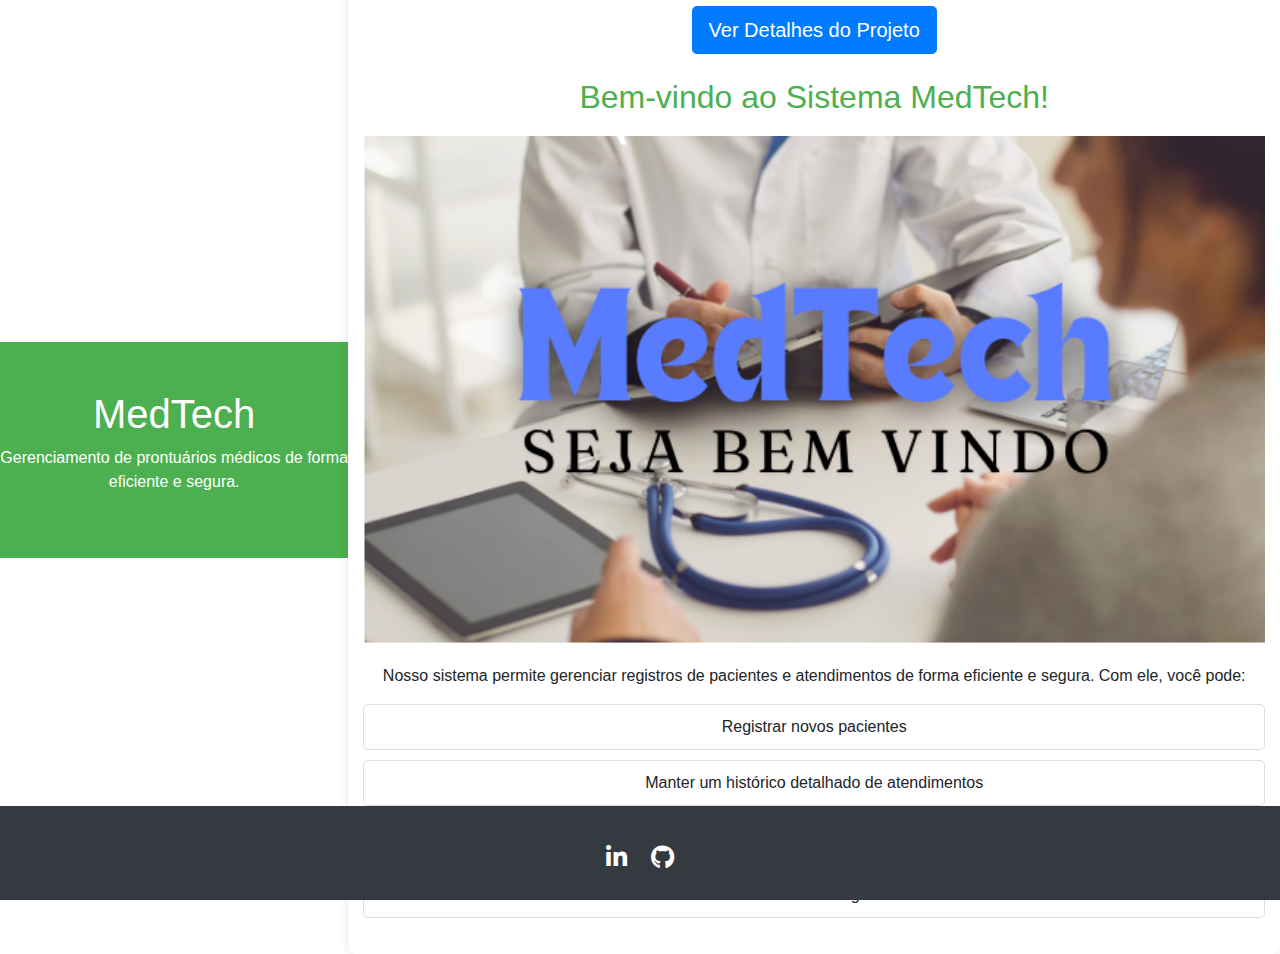
<file: index.html>
<!DOCTYPE html>
<html lang="pt-BR">
<head>
    <meta charset="UTF-8">
    <meta name="viewport" content="width=device-width, initial-scale=1.0">
    <title>MedTech</title>
    <link rel="stylesheet" href="main.css">
    <link rel="icon" href="../assets/images/medtech-favicon.png" type="image/x-icon">
    <link rel="stylesheet" href="https://cdnjs.cloudflare.com/ajax/libs/font-awesome/6.0.0-beta3/css/all.min.css">
    <link href="https://stackpath.bootstrapcdn.com/bootstrap/4.5.2/css/bootstrap.min.css" rel="stylesheet">
</head>
<body>
    <header class="text-center py-5">
        <h1>MedTech</h1>
        <p>Gerenciamento de prontuários médicos de forma eficiente e segura.</p>
    </header>
    
    <main class="container my-5">
        <section class="text-center">
            <p>Para saber mais sobre o projeto MedTech, clique no botão abaixo:</p>
            <a href="infos.html" class="btn btn-primary btn-lg mb-4">Ver Detalhes do Projeto</a>
        </section>
        <section>
            <h2>Bem-vindo ao Sistema MedTech!</h2>
            <img src="medtech-banner.png" alt="Banner do Sistema MedTech" class="banner-image img-fluid">
            <p>Nosso sistema permite gerenciar registros de pacientes e atendimentos de forma eficiente e segura. Com ele, você pode:</p>
            <ul>
                <li>Registrar novos pacientes</li>
                <li>Manter um histórico detalhado de atendimentos</li>
                <li>Acessar informações de contato rapidamente</li>
                <li>Gerenciar dados de forma segura e confidencial</li>
            </ul>
        </section>
    </main>
    
    <footer class="bg-dark text-center py-4">
        <div class="social-icons">
            <a href="https://www.linkedin.com/in/checchinatomf/" target="_blank" class="social-icon"><i class="fab fa-linkedin-in"></i></a>
            <a href="https://github.com/otalco" target="_blank" class="social-icon"><i class="fab fa-github"></i></a>
        </div>
    </footer>

    <script src="https://code.jquery.com/jquery-3.5.1.slim.min.js"></script>
    <script src="https://cdn.jsdelivr.net/npm/@popperjs/core@2.5.4/dist/umd/popper.min.js"></script>
    <script src="https://stackpath.bootstrapcdn.com/bootstrap/4.5.2/js/bootstrap.min.js"></script>
</body>
</html>
</file>
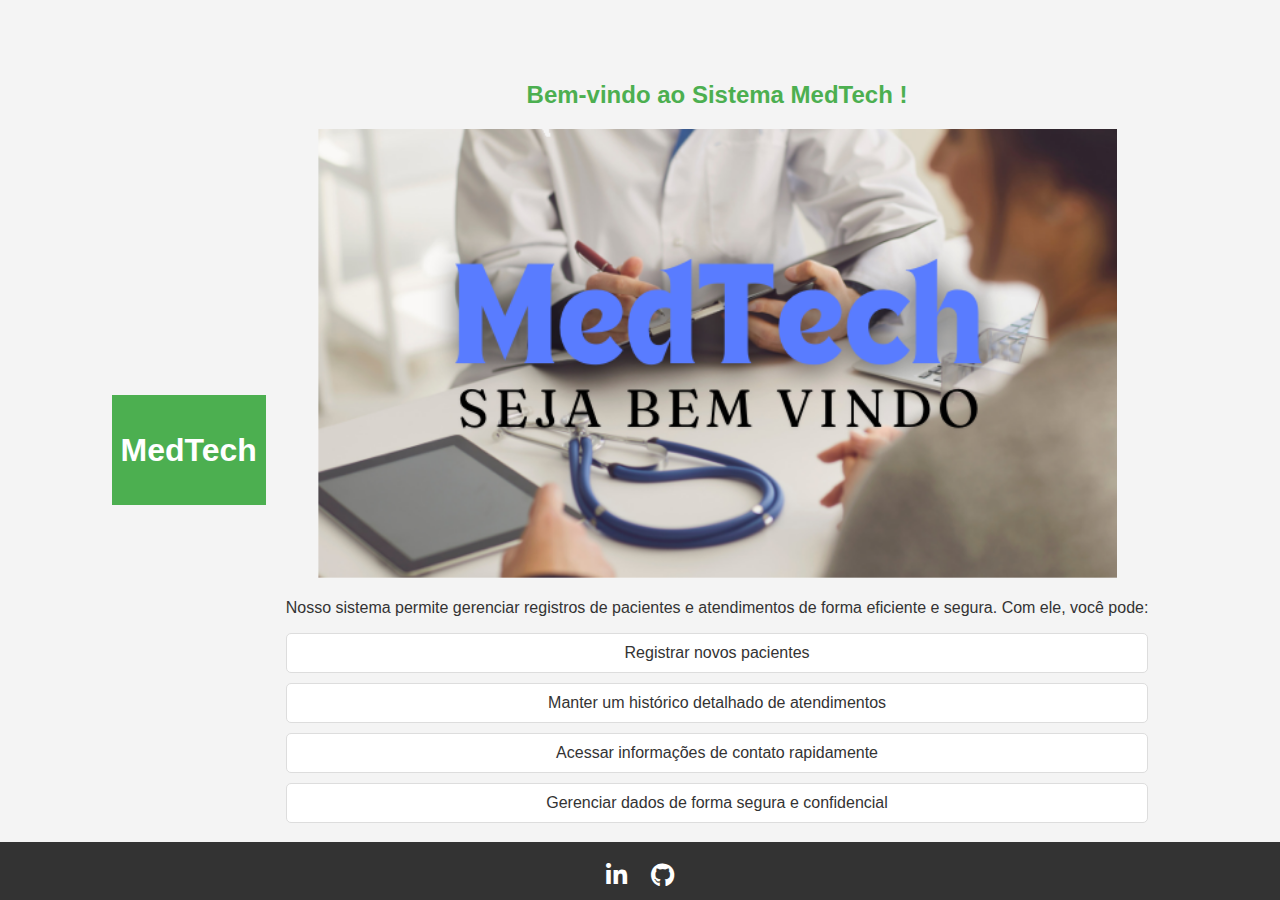
<file: landingPage.html>
<!DOCTYPE html>
<html lang="pt-BR">
<head>
    <meta charset="UTF-8">
    <meta name="viewport" content="width=device-width, initial-scale=1.0">
    <title>MedTech</title>
    <link rel="stylesheet" href="main.css">
    <link rel="icon" href="../assets/images/medtech-favicon.png" type="image/x-icon">
    <link rel="stylesheet" href="https://cdnjs.cloudflare.com/ajax/libs/font-awesome/6.0.0-beta3/css/all.min.css">
</head>
<body>
    <header>
        <h1> MedTech </h1>
    </header>
    
    <main>
        <section>
            <h2>Bem-vindo ao Sistema MedTech !</h2>
            <img src="medtech-banner.png" alt="Banner do Sistema MedTech" class="banner-image">
            <p>Nosso sistema permite gerenciar registros de pacientes e atendimentos de forma eficiente e segura. Com ele, você pode:</p>
            <ul>
                <li>Registrar novos pacientes</li>
                <li>Manter um histórico detalhado de atendimentos</li>
                <li>Acessar informações de contato rapidamente</li>
                <li>Gerenciar dados de forma segura e confidencial</li>
            </ul>
        </section>
    </main>
    <footer>
        <div class="social-icons">
            <a href="https://www.linkedin.com/in/checchinatomf/" target="_blank" class="social-icon"><i class="fab fa-linkedin-in"></i></a>
            <a href="https://github.com/otalco" target="_blank" class="social-icon"><i class="fab fa-github"></i></a>
        </div>
    </footer>
</body>
</html>
</file>
<file: main.css>
body {
    font-family: Arial, sans-serif;
    background-color: #f2f2f2;
    margin: 0;
    padding: 0;
    display: flex;
    justify-content: center;
    align-items: center;
    height: 100vh;
}

.container {
    background-color: #fff;
    padding: 20px;
    border-radius: 8px;
    box-shadow: 0 0 10px rgba(0, 0, 0, 0.1);
    width: 100%;
    max-width: 400px;
}

h1 {
    text-align: center;
    margin-bottom: 20px;
}

.form-group {
    margin-bottom: 15px;
}

.form-group label {
    display: block;
    margin-bottom: 5px;
    font-weight: bold;
}

.form-group input,
.form-group select,
.form-group textarea {
    width: 100%;
    padding: 8px;
    box-sizing: border-box;
    border: 1px solid #ccc;
    border-radius: 4px;
}

.form-group textarea {
    resize: vertical;
    height: 100px;
}

.form-group button {
    width: 100%;
    padding: 10px;
    background-color: #4CAF50;
    color: white;
    border: none;
    border-radius: 4px;
    cursor: pointer;
    font-size: 16px;
}

.form-group button:hover {
    background-color: #45a049;
}

body {
    font-family: Arial, sans-serif;
    background-color: #f2f2f2;
    margin: 0;
    padding: 0;
    display: flex;
    justify-content: center;
    align-items: center;
    min-height: 100vh;
}

.container {
    background-color: #fff;
    padding: 20px;
    border-radius: 8px;
    box-shadow: 0 0 10px rgba(0, 0, 0, 0.1);
    width: 100%;
    max-width: 800px;
    margin: 20px;
}

h1 {
    text-align: center;
    margin-bottom: 20px;
}

button {
    display: block;
    width: 100%;
    padding: 10px;
    background-color: #4CAF50;
    color: white;
    border: none;
    border-radius: 4px;
    cursor: pointer;
    font-size: 16px;
    margin-bottom: 10px;
}

button:hover {
    background-color: #45a049;
}

table {
    width: 100%;
    border-collapse: collapse;
    margin-bottom: 20px;
}

table, th, td {
    border: 1px solid #ddd;
}

th, td {
    padding: 8px;
    text-align: left;
}

th {
    background-color: #f2f2f2;
}
/* Estilos para a navbar */
.navbar {
    width: 100%;
    background-color: #4CAF50;
    overflow: hidden;
    position: fixed;
    top: 0;
    left: 0;
    z-index: 1000;
}

.navbar-list {
    list-style-type: none;
    margin: 0;
    padding: 0;
    display: flex;
    justify-content: center;
}

.navbar-item {
    margin: 0;
}

.navbar-link {
    display: block;
    color: white;
    text-align: center;
    padding: 14px 20px;
    text-decoration: none;
}

.navbar-link:hover {
    background-color: #575757;
}
/* Estilos básicos para o corpo */
body {
    font-family: Arial, sans-serif;
    background-color: #f2f2f2;
    margin: 0;
    padding: 0;
    display: flex;
    justify-content: center;
    align-items: center;
    min-height: 100vh;
}

/* Estilos para o container */
.container {
    background-color: #fff;
    padding: 20px;
    border-radius: 8px;
    box-shadow: 0 0 10px rgba(0, 0, 0, 0.1);
    width: 100%;
    max-width: 800px;
    margin: 20px;
}

/* Estilos para o título */
h1 {
    text-align: center;
    margin-bottom: 20px;
}

/* Estilos para botões */
button {
    display: block;
    width: 100%;
    padding: 10px;
    background-color: #4CAF50;
    color: white;
    border: none;
    border-radius: 4px;
    cursor: pointer;
    font-size: 16px;
    margin-bottom: 10px;
}

button:hover {
    background-color: #45a049;
}

/* Estilos para tabelas */
table {
    width: 100%;
    border-collapse: collapse;
    margin-bottom: 20px;
}

table, th, td {
    border: 1px solid #ddd;
}

th, td {
    padding: 8px;
    text-align: left;
}

th {
    background-color: #f2f2f2;
}

/* Estilos para a navbar */
.navbar {
    width: 100%;
    background-color: #333;
    overflow: hidden;
    position: fixed;
    top: 0;
    left: 0;
    z-index: 1000;
}

.navbar-list {
    list-style-type: none;
    margin: 0;
    padding: 0;
    display: flex;
    justify-content: center;
}

.navbar-item {
    margin: 0;
}

.navbar-link {
    display: block;
    color: white;
    text-align: center;
    padding: 14px 20px;
    text-decoration: none;
}

.navbar-link:hover {
    background-color: #575757;
}

/* Adicionar padding-top para evitar que o conteúdo fique escondido atrás da navbar */
body {
    padding-top: 50px; /* Ajuste conforme a altura da sua navbar */
}
/* Estilos para o botão de atualização */
.btn-atualizar {
    display: block;
    width: 100%;
    padding: 10px;
    background-color: #007bff;
    color: white;
    border: none;
    border-radius: 4px;
    cursor: pointer;
    font-size: 16px;
    margin-top: 20px; /* Adiciona um espaço acima do botão */
}

.btn-atualizar:hover {
    background-color: #0056b3;
}

/* Estilos globais */
body {
    font-family: Arial, sans-serif;
    margin: 0;
    padding: 0;
    background-color: #f4f4f4;
    color: #333;
}

/* Cabeçalho */
header {
    background-color: #4CAF50;
    color: white;
    padding: 1rem 0;
    text-align: center;
}

/* Navegação */
.navbar {
    background-color: #333;
    overflow: hidden;
}

.navbar-list {
    list-style-type: none;
    margin: 0;
    padding: 0;
    display: flex;
    justify-content: center;
}

.navbar-item {
    margin: 0;
}

.navbar-link {
    display: block;
    color: white;
    text-align: center;
    padding: 14px 20px;
    text-decoration: none;
}

.navbar-link:hover {
    background-color: #ddd;
    color: black;
}

/* Seção principal */
main {
    padding: 20px;
    text-align: center;
}

main h2 {
    color: #4CAF50;
}

main ul {
    list-style-type: none;
    padding: 0;
}

main ul li {
    background: #fff;
    margin: 10px 0;
    padding: 10px;
    border: 1px solid #ddd;
    border-radius: 5px;
}

/* Rodapé */
footer {
    background-color: #333;
    color: white;
    text-align: center;
    padding: 10px 0;
    position: fixed;
    width: 100%;
    bottom: 0;
}
/* Estilização dos ícones sociais no rodapé */
.social-icons {
    margin-top: 10px;
}

.social-icon {
    color: white;
    margin: 0 10px;
    text-decoration: none;
    font-size: 1.5rem;
}

.social-icon:hover {
    color: #4CAF50;
}

/* Estilização da imagem do banner */
.banner-image {
    width: 100%; /* Ajuste a largura conforme necessário, por exemplo, 100% para ocupar toda a largura do contêiner */
    max-width: 800px; /* Defina um tamanho máximo para a imagem */
    height: auto; /* Manter a proporção da imagem */
    display: block;
    margin: 20px auto; /* Centralizar a imagem horizontalmente */
}

.btn-excluir {
    background-color: red;
    color: white;
    border: none;
    padding: 10px 20px;
    cursor: pointer;
}

.btn-excluir:hover {
    background-color: darkred;
}
</file>
